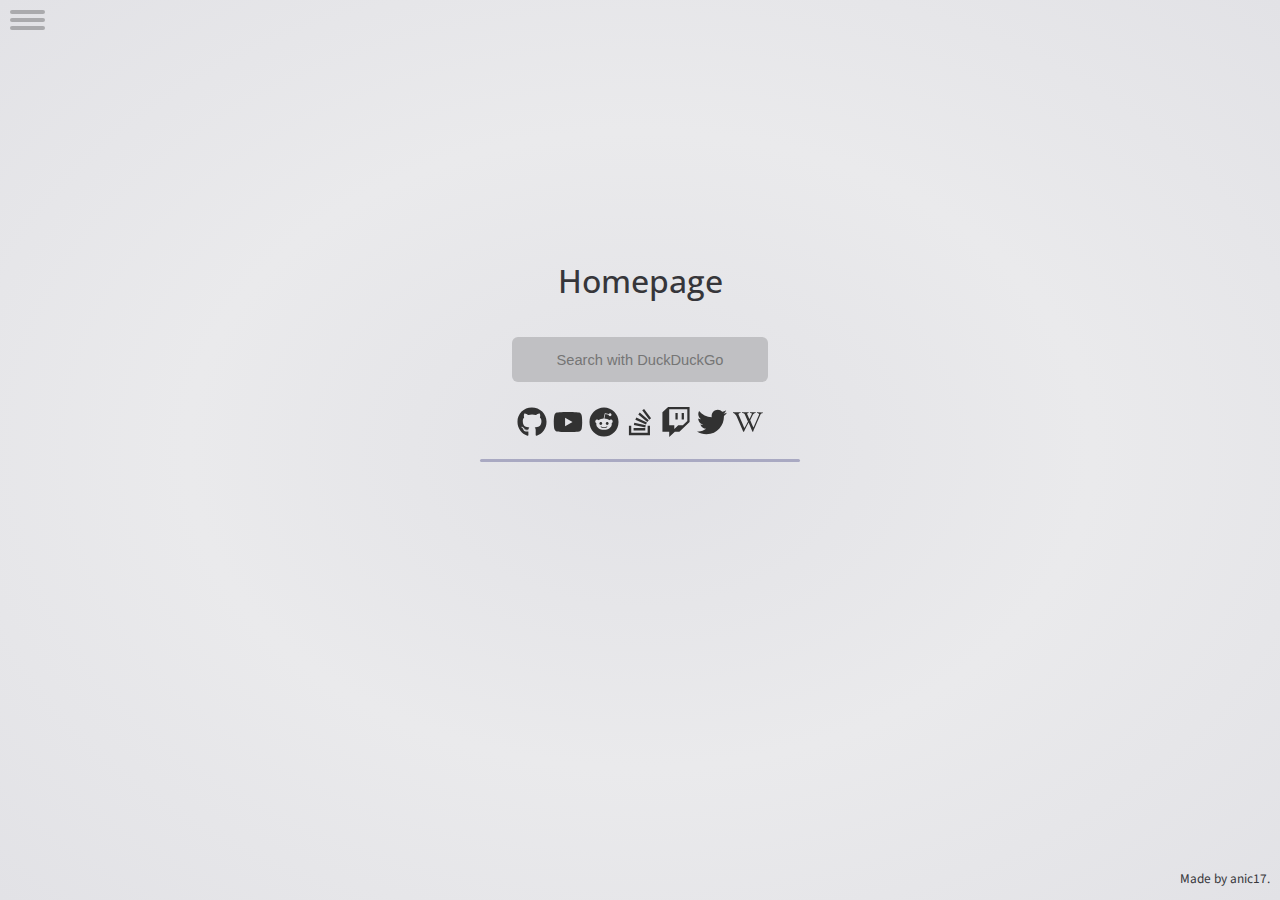
<file: index.html>
<!DOCTYPE html>
<html>
<head>
	<link rel="preconnect" href="https://fonts.googleapis.com">
	<link rel="preconnect" href="https://fonts.gstatic.com" crossorigin>
	<link href="https://fonts.googleapis.com/css2?family=Source+Sans+Pro&family=Open+Sans:wght@400;500;700&display=swap" rel="stylesheet"> 
	<meta charset="utf-8">
	<meta name="viewport" content="width=device-width, initial-scale=1">
	<meta name="description" content="Simple homepage for any browser, with customizable search engine."/>
	<title>Homepage</title>
	<link rel="stylesheet" type="text/css" href="style.css">
	<link rel="icon" type="image/png" sizes="32x32" href="assets/favicon/favicon-32x32.png">
	<link rel="icon" type="image/png" sizes="16x16" href="assets/favicon/favicon-16x16.png">

</head>
<body>

	<div class="layout">

		<!-- Begins the settings part -->
		<div id="settings" onclick="showSettings(event)" title="Open the settings">
			<div class="menuline"></div>
			<div class="menuline"></div>
			<div class="menuline"></div>
		</div>
		<div id="settings_open" onclick="showSettings(event)" title="Close the settings">
			<div class="line1">
			</div>
			<div class="line2">
			</div>
		</div>
		<div class="settings_menu">
			<div class="settings_text">
				<h1>Settings</h1>
				<br>
				<div class="settings_header">
					Default search engine
				</div>

				<select id="settings_engine" title="Choose the search engine">
					<option value="DuckDuckGo">DuckDuckGo</option>
					<option value="Google">Google</option>
					<option value="Ecosia">Ecosia</option>
					<option value="Brave">Brave</option>
					<option value="Bing">Bing</option>
					<option value="Yahoo">Yahoo</option>
				</select>
				<br>
				<br>
				<button id="apply" onclick="applySettings()" title="Apply the new settings">
					Apply
				</button>
				<br>
				<div id="settings_applied">
					Settings successfully applied
				</div>
			</div>
			<br>
		</div>
		<!-- Ends the settings part -->

		<!-- Begins the start page -->
		<div class="mainscreen">
			<noscript class="text headers">
				<h1>This page requires JavaScript to work</h1>
				<br>
				<br>
			</noscript>

			<h1 class="headers">Homepage</h1>

			<input id="searchbar" type="text" placeholder="Search with DuckDuckGo" title="Search the web" autofocus>

			<div class="icons">
	       	    	<a href="https://github.com"><img 
	       	     width=30 height=30 src="assets/icons/github.svg" title="GitHub"></a><a href="https://youtube.com"><img
	       	     width=30 height=30 src="assets/icons/youtube.svg" title="YouTube"></a><a href="https://reddit.com"><img
	       	     width=30 height=30 src="assets/icons/reddit.svg" title="Reddit"></a><a href="https://stackoverflow.com"><img
				 width=30 height=30 src="assets/icons/stack-overflow.svg" title="Stack Overflow"></a><a href="https://twitch.tv"><img
				 width=30 height=30 src="assets/icons/twitch.svg" title="Twitch"><a href="https://twitter.com"><img
	       	     width=30 height=30 src="assets/icons/twitter.svg" title="Twitter"><a href="https://wikipedia.org"><img
	       	     width=30 height=30 src="assets/icons/wikipedia.svg" title="Wikipedia">
	       	    </a>
	       	</div>
	       	<hr id="hrfocus">

	       	<br>

			
		</div>
		<footer class="text">
			Made by <a class="hoverlink" href="https://github.com/anic17">anic17</a>.<br>
		</footer>
	</div>
    <script src="index.js"></script>
</body>
</html>
</file>
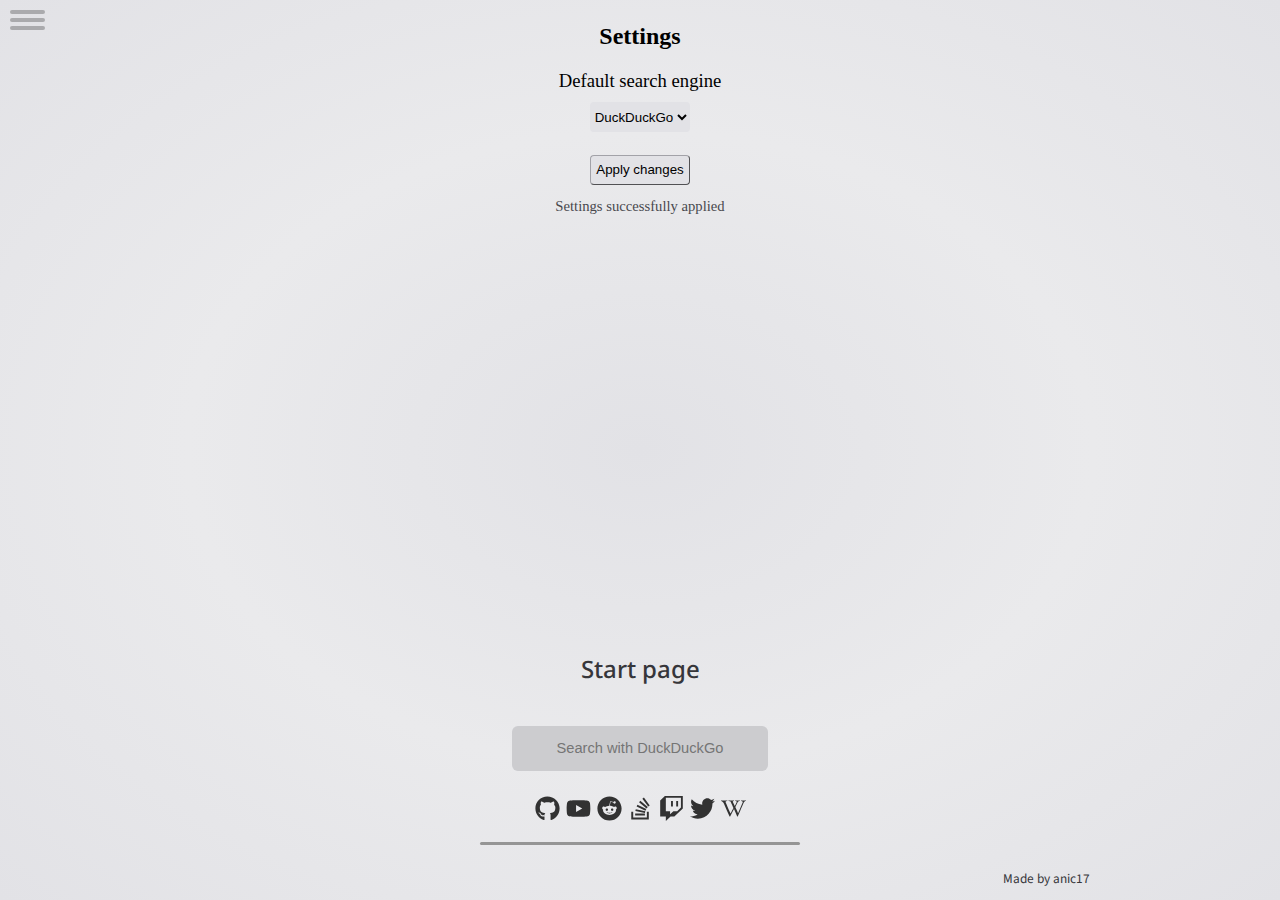
<file: homepage.html>
<!DOCTYPE html>
<html>
<head>
	<link rel="preconnect" href="https://fonts.googleapis.com">
	<link rel="preconnect" href="https://fonts.gstatic.com" crossorigin>
	<link href="https://fonts.googleapis.com/css2?family=Source+Sans+Pro&family=Noto+Sans:wght@400;500;700&display=swap" rel="stylesheet"> 
	<meta charset="utf-8">
	<meta name="viewport" content="width=device-width, initial-scale=1">
	<title>Homepage</title>
	<link rel="stylesheet" type="text/css" href="style.css">
	<link rel="stylesheet" href="https://cdnjs.cloudflare.com/ajax/libs/font-awesome/4.7.0/css/font-awesome.min.css">
	</script>
	<noscript>This page requires JavaScript to work</noscript>
</head>
<body>
	<div class="layout">
		<!-- Begins the settings part -->
		<div id="settings" onclick="showSettings(event)">
			<div class="menuline">
			</div>
			<div class="menuline">
			</div>
			<div class="menuline">
			</div>
		</div>
		<div id="settings_open" onclick="showSettings(event)">
			<div class="line1">
			</div>
			<div class="line2">
			</div>
		</div>
		<div id="settings_menu">
			<div class="settings_text">
				<h2>Settings</h2>
				<br>
				<div class="settings_header">
					Default search engine
				</div>
				
				<select id="settings_engine">
					<option value="DuckDuckGo">DuckDuckGo</option>
					<option value="Google">Google</option>
					<option value="Ecosia">Ecosia</option>
					<option value="Yahoo">Yahoo</option>

				</select>
				<br>
				<br>
				<button id="apply" onclick="applySettings()">
					Apply changes
				</button>
				<br>
				<div id="settings_applied">
					Settings successfully applied
				</div>
			</div>
			<br>
		</div>
		<!-- Ends the settings part -->

		<!-- Begins the start page -->
		<div class="mainscreen">

			<h2 class="headers">Start page</h2>
			<input id="searchbar" type="text" placeholder="Search with DuckDuckGo">

			<div class="icons">
	       	    	<a href="https://github.com"><img 
	       	     width=25 height=25 src="assets/icons/github.svg"></a><a href="https://youtube.com"><img
	       	     width=25 height=25 src="assets/icons/youtube.svg"></a><a href="https://reddit.com"><img
	       	     width=25 height=25 src="assets/icons/reddit.svg"></a><a href="https://stackoverflow.com"><img
				 width=25 height=25 src="assets/icons/stack-overflow.svg"></a><a href="https://twitch.tv"><img
				 width=25 height=25 src="assets/icons/twitch.svg"><a href="https://twitter.com"><img
	       	     width=25 height=25 src="assets/icons/twitter.svg"><a href="https://wikipedia.org"><img
	       	     width=25 height=25 src="assets/icons/wikipedia.svg">
	       	    </a>
	       	</div>
	       	<hr>

	       	<br>

			<footer class="text">
				Made by <a class="hoverlink" href="https://github.com/anic17">anic17</a>
			</footer>
		</div>
	</div>
    <script src="index.js"></script>
</body>
</html>
</file>
<file: style.css>
* {
	margin: 0;
	padding: 0;
	box-sizing: border-box;
}

html {
	min-height: 100%
}

body {
	background-image: radial-gradient(#e2e2e6, #eaeaec, #e2e2e6);
}

footer {
	margin-right: 10px;
	text-align: right;
	margin-bottom: 10px;
	font-size: 10pt;
}

hr {
	margin: auto;
	width: 25vw;
	align-self: center;
	background-color: #959595;
	height: 3px;
	border-radius: 2px;
	border: none;
}

.layout {
	display: flex;
	flex-direction: column;
	justify-content: space-between;
	min-height: 100vh;
	font-size: 12pt;
	font-weight: normal;
	line-height: 140%;
	font-family: "Source Sans Pro", "Open Sans", Verdana, Arial, sans-serif;
}

.mainscreen {
	margin-top: 30vh;
	margin-left: 20vh;
	margin-right: 20vh;
	text-align: center;
}

.text {
	color: #36363a;
}

#searchbar {
	border-style: border-box;
	border: none;
	width: 20vw;
	height: 45px;
	border-radius: 6px;
	text-align: center;
	font-size: 11pt;
	outline: none;
	background-color: #cccccf;
	color: #36363a;
	transition: background-color 0.1s ease-in-out;
}

#searchbar:focus {
	background-color: #c0c0c3;
	transition: background-color 0.1s ease;
}


#hrfocus {
	background-color: #959595;
	transition: background-color 0.1s ease-in-out;
}

#searchbar:focus ~ div ~ #hrfocus {
	background-color: #a9a9c2;
	transition: background-color 0.1s ease-in-out;
}

.headers {
	color: #36363a;
	font-family: "Open Sans", "Noto Sans", "Source Sans Pro", Verdana, Arial, sans-serif;
	font-weight: 500;
	padding-bottom: 45px;
}

.hoverlink {
	color: unset;
	text-decoration: none;
}

.hoverlink:hover {
	text-decoration-line: underline;
}

.hoverlink:active {
	color: #26262a;
}

#settings {
	margin: 6px 10px 10px 10px;
	box-sizing: border-box;
	width: 30px;
	position: absolute;
	z-index: 2;
	display: block;
}


#settings:hover, #settings_open:hover {
	cursor: pointer;
}

.settings_menu {
	position: absolute;
	padding-top: 40px;
	width: 15vw;
	min-height: 100%;
	background-color: rgba(60, 60, 74, 0.2);
	color: #49494e;
	z-index: 1;
	transition: opacity 1s ease;
	visibility: hidden;
	transform: translateX(-15vw);
	backdrop-filter: blur(3px);
}

.menuline {
	box-sizing: border-box;
	margin-top: 4px;
	margin-bottom: 4px;

	width: 35px;
	height: 4px;
	border-radius: 5px;
	background-color: #aaaaad;
	transition: background-color 0.2s ease;
}

#settings_open {
	display: none;
	margin: 6px 10px 10px 10px;
	box-sizing: border-box;
	position: absolute;
	z-index: 2;
	display: none;
}

.line1 {
	margin-bottom: 20px;
	transform: translateY(12px) rotate(45deg);
}

.line2 {
	transform: translateY(-12px) rotate(-45deg);
}

.line1, .line2 {
	width: 35px;
	height: 4px;
	background-color: #aaaaad;
	transition: background-color 0.2s ease;
}



.settings_header {
	font-weight: 400;
	font-size: 14pt;
	text-align: center;
	margin-bottom: 10px;
}

.settings_text {
	margin-top: 25px;
	text-align: center;
	align-items: center;
	font-family: Open Sans;
}

button#apply, select {
	width: 100px;
	height: 30px;
	background-color: #e2e2e6;
	color: inherit;
	border-color: #a2a2a8;
	border-width: 1px;
	border-radius: 4px;
}


select, option {
	vertical-align: middle;

	border: none;
	font-weight: 500;
	margin-top: auto;
	margin-bottom: auto;
	text-align: center;
}

.icons {
	margin-top: 25px;
	margin-bottom: 15px;
}

.icons a {
	text-decoration: none;
	margin-left: 3px;
	margin-right: 3px;
}

.icons a img {
	filter: invert(calc(50/255));
	transition: filter 0.2s ease-in-out;
}

.icons a img:hover {
	filter: invert(calc(100/255));
	transition: filter 0.2s ease-in-out;
}

#settings_applied {
	margin-top: 10px;
	font-size: 11pt;
	color: #49494e;
}

noscript {
	color: inherit;
}

@media only screen and (max-width: 600px)
{
	
	.mainscreen {
		width: calc(20vw - 600px/100vw);
		margin-left: 10vw;
		margin-right: 10vw;
	}
}

@media only screen and (max-width: 720px)
{
	button#apply, select {
		width: 100px;
	}
	.mainscreen {
		margin-left: 10vw;
		margin-right: 10vw;
	}
}

@media only screen and (max-width: 864px)
{
	hr {
		width: 216px;
	}
}

@media only screen and (max-width: 360px)
{
	hr {
		width: 60vw;
	}
}

@media only screen and (max-width: 992px)
{
	#searchbar {
		width: 198.4px;
	}
	.settings_menu {
		width: 148.8px;
	}
}

@media only screen and (min-width: 1536px)
{
	.settings_menu {
		width: 230.4px;
	}
}

@media only screen and (max-height: 320px) /* For extremely low resolutions */
{
	.mainscreen {
		margin-top: 96px;
	}

}

/* Themes */
@media only screen and (prefers-color-scheme: dark)
{
	button#apply, select {
		background-color: #56565b;
		color: inherit;
		border-color: #626268;
	}
	.settings_menu {

		background-color: rgba(160, 160, 174, 0.2);
		color: #d4d4d7;
	}

	#settings_applied {
		color: #d4d4d7;
	}

	.showmenu {
		color: #9f9fa4;
	}

	.menuline {
		background-color: #80808b;
	}

	#settings:hover .menuline, #settings_open:hover div {
		background-color: #d4d4d7;
	}

	body {
		background-image: radial-gradient(#1e1e24, #202025, #1e1e24);
	}

	hr, #hrfocus {
		background-color: #656565;
	}

	#searchbar:focus ~ div ~ #hrfocus {
		background-color: #8f8f90;
	}

	.text {
		color: #dfdfe3;
	}

	#searchbar {
		background-color: #29292d;
		color: #9f9fa4;
	}

	#searchbar:focus {
		background-color: #353539;
	}

	.headers {
		color: #b3b3b3;
	}
	
	.icons a img {
		filter: invert(calc(140/255));
	}

	.icons a img:hover {
		filter: invert(calc(210/255));
	}

}
</file>
